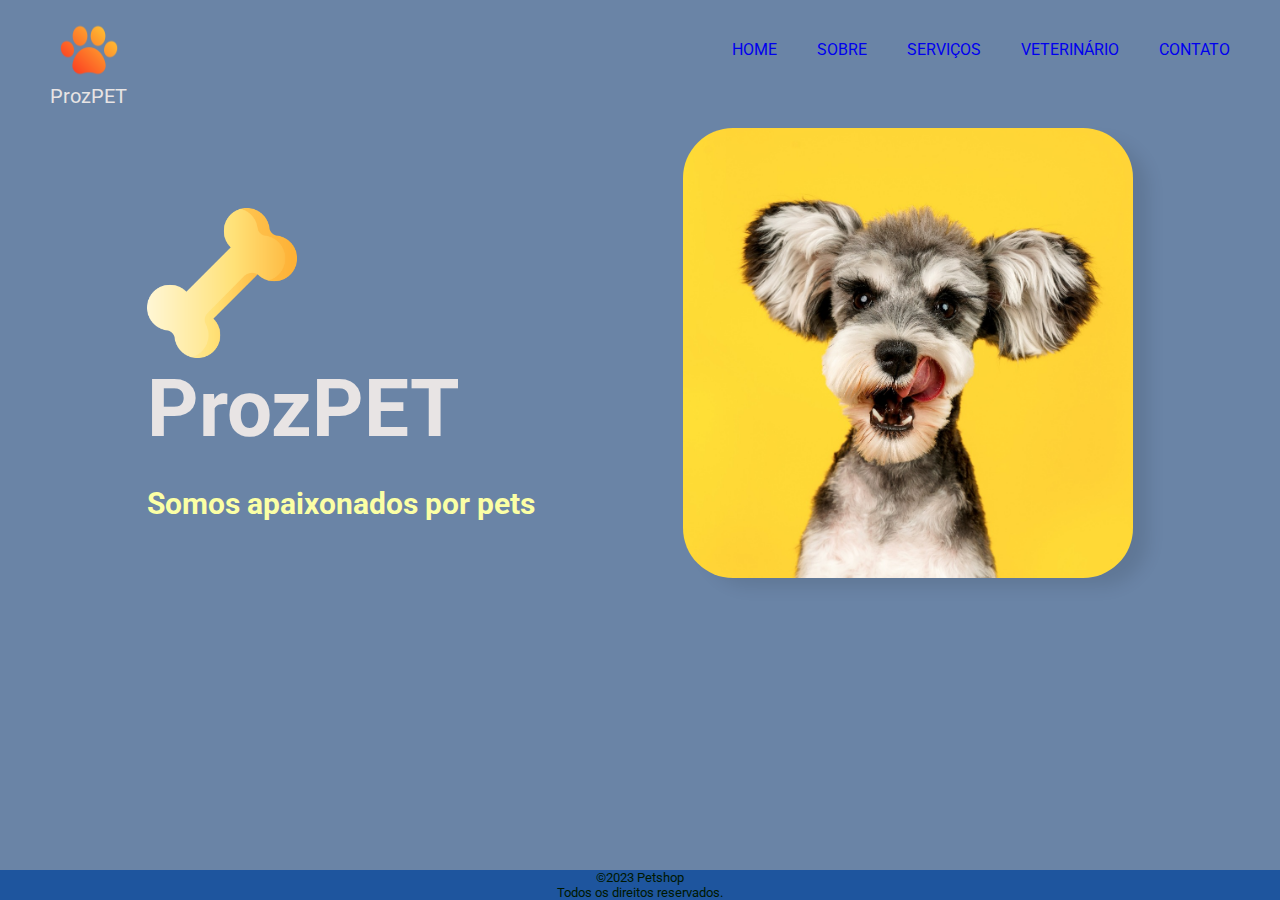
<file: index.html>
<!DOCTYPE html>
<html lang="pt-br">

<head>
    <meta charset="UTF-8">
    <meta name="viewport" content="width=device-width, initial-scale=1.0">
    <link rel="preconnect" href="https://fonts.googleapis.com">
    <link rel="preconnect" href="https://fonts.gstatic.com" crossorigin>
    <link href="https://fonts.googleapis.com/css2?family=Roboto:wght@400;700&display=swap" rel="stylesheet">
    <title>Pet Shop - Proz</title>

    <link rel="stylesheet" href="style.css">
</head>

<body>
    <header class="cabecalho">
        <div class="cabecalho__logo">
            <img class="logo" src="./img/logoPaw.png" alt="logo petshop">
            <p>ProzPET</p>
        </div>
        <nav class="menu__lista">
            <ul class="menu__item">
                <li><a href="./index.html">Home</a></li>
                <li><a href="./sobre.html">Sobre</a></li>
                <li><a href="./servicos.html">Serviços</a></li>
                <li><a href="./veterinario.html">Veterinário</a></li>
                <li><a href="/contato.html">Contato</a></li>
            </ul>
        </nav>
    </header>
    <main>
        <div class="principal__Texto">
            <img class="img__titulo" src="./img/dog-bone.png" alt="osso cachorro">
            <h1>ProzPET</h1>
            <h2>Somos apaixonados por pets</h2>
        </div>

        <div>
            <img class="principal__Img" src="./img/cachorro_principal.jpeg" alt="cachorro_principal">
        </div>
    </main>

    <footer>
        <p class="pFooter">&copy;2023 Petshop <br>
            Todos os direitos reservados.
        </p>

    </footer>


</body>


</html>
</file>
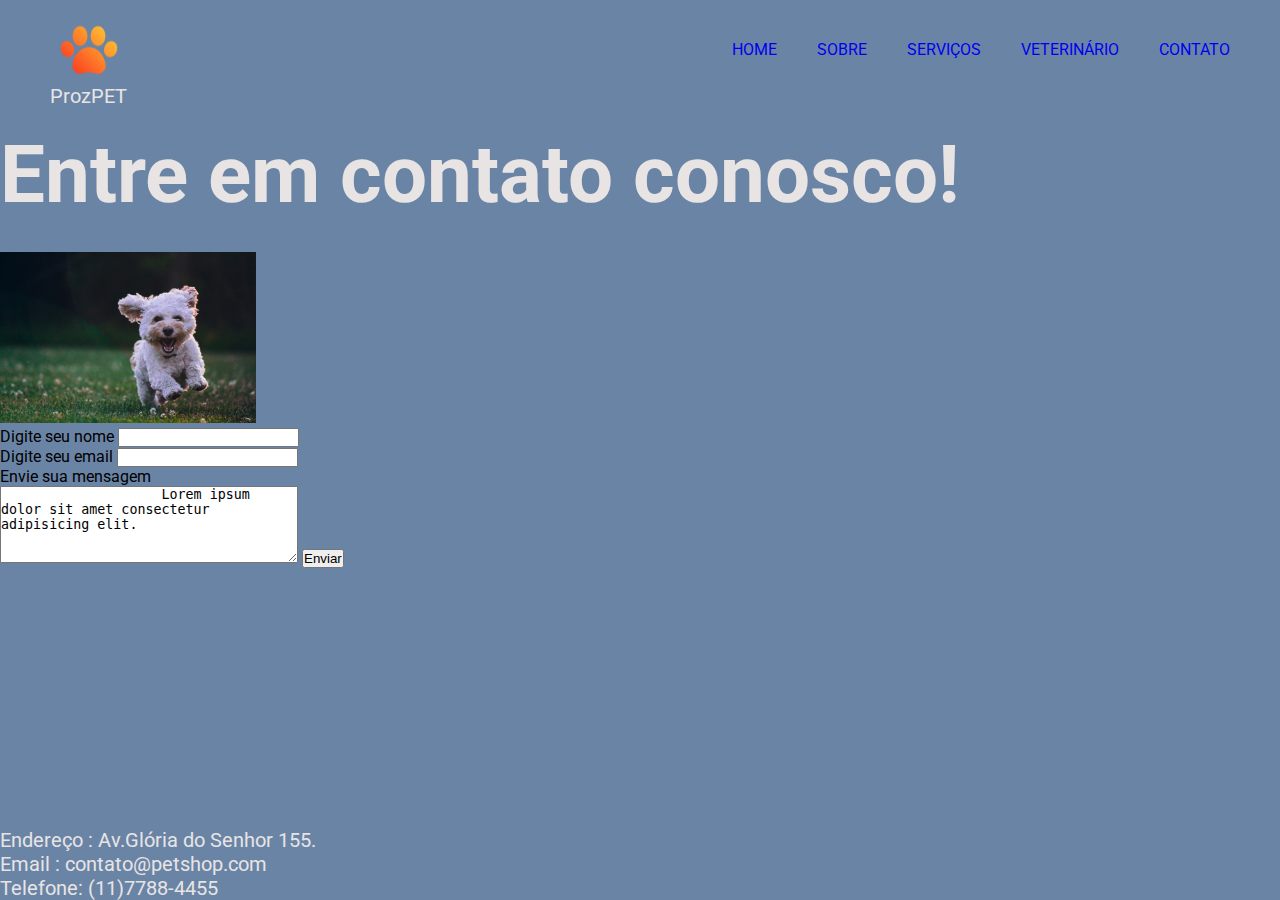
<file: contato.html>
<!DOCTYPE html>
<html lang="en">
    <head>
        <meta charset="UTF-8">
        <meta name="viewport" content="width=device-width, initial-scale=1.0">
        <link rel="preconnect" href="https://fonts.googleapis.com">
        <link rel="preconnect" href="https://fonts.gstatic.com" crossorigin>
        <link href="https://fonts.googleapis.com/css2?family=Roboto:wght@400;700&display=swap" rel="stylesheet">
        <title>Pet Shop - Proz</title>
    
        <link rel="stylesheet" href="style.css">
    </head>
<body>
    <header class="cabecalho">
        <div class="cabecalho__logo">
            <img class="logo" src="./img/logoPaw.png" alt="logo petshop">
            <p>ProzPET</p>
        </div>
        <nav class="menu__lista">
            <ul class="menu__item">
                <li><a href="./index.html">Home</a></li>
                <li><a href="./sobre.html">Sobre</a></li>
                <li><a href="./servicos.html">Serviços</a></li>
                <li><a href="./veterinario.html">Veterinário</a></li>
                <li><a href="/contato.html">Contato</a></li>
            </ul>
        </nav>
    </header>

        <main>
        <section>
                <h1>Entre em contato conosco!</h1>
                <img src="./img/imagem_contato.jpeg" alt="imagem contato" width="20%">
                <form action="">
                    <label for="username">Digite seu nome</label>
                    <input id="username" type="text" name="username">
                    <br>
                    <label for="email">Digite seu email</label>
                    <input id="email" type="text" name="email">
                    <br>
                    <label for="mensagem">Envie sua mensagem</label>
                    <br>
                <textarea id="mensagem" name="mensagem" rows="5" cols="35">
                    Lorem ipsum dolor sit amet consectetur adipisicing elit.
                </textarea>
                    <button type="submit">Enviar</button>
                </form>
            </section>
        </main>

    <footer>
        <p>Endereço : Av.Glória do Senhor 155.</p>
        <p>Email : contato@petshop.com</p>
        <p>Telefone: (11)7788-4455</p>
    </footer>

</body>
</html>
</file>
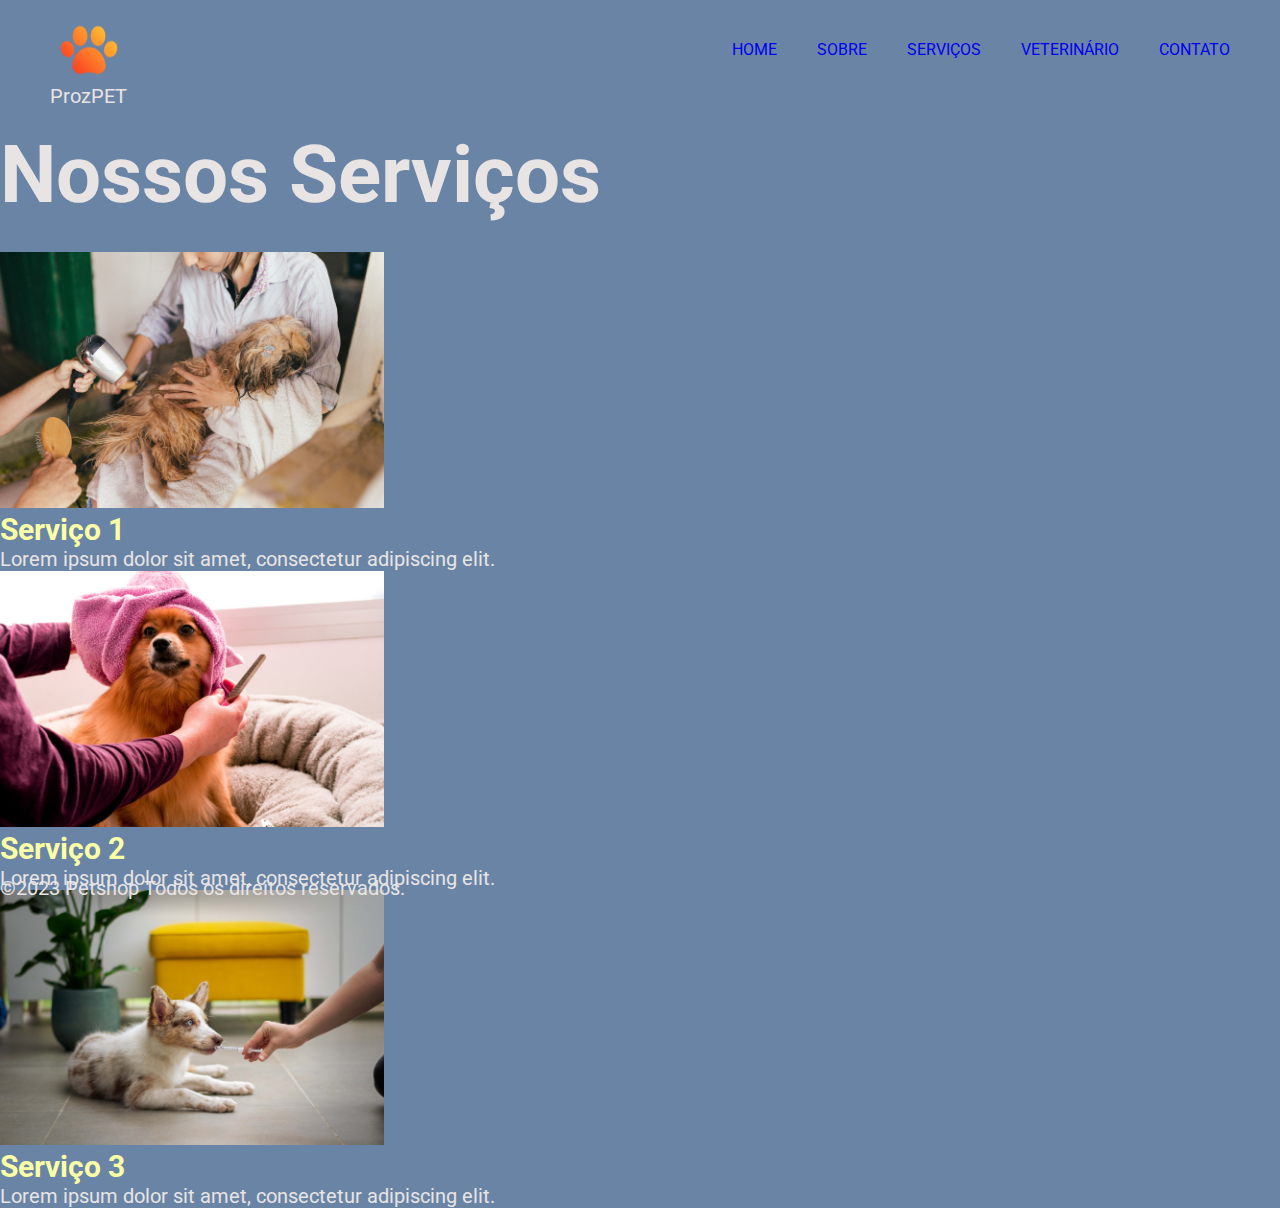
<file: servicos.html>
<!DOCTYPE html>
<html lang="en">
    <head>
        <meta charset="UTF-8">
        <meta name="viewport" content="width=device-width, initial-scale=1.0">
        <link rel="preconnect" href="https://fonts.googleapis.com">
        <link rel="preconnect" href="https://fonts.gstatic.com" crossorigin>
        <link href="https://fonts.googleapis.com/css2?family=Roboto:wght@400;700&display=swap" rel="stylesheet">
        <title>Pet Shop - Proz</title>
    
        <link rel="stylesheet" href="style.css">
    </head>
<body>
    <header class="cabecalho">
        <div class="cabecalho__logo">
            <img class="logo" src="./img/logoPaw.png" alt="logo petshop">
            <p>ProzPET</p>
        </div>
        <nav class="menu__lista">
            <ul class="menu__item">
                <li><a href="./index.html">Home</a></li>
                <li><a href="./sobre.html">Sobre</a></li>
                <li><a href="./servicos.html">Serviços</a></li>
                <li><a href="./veterinario.html">Veterinário</a></li>
                <li><a href="/contato.html">Contato</a></li>
            </ul>
        </nav>
    </header>

     <main>
        <section>
            <h1>Nossos Serviços</h1>
            <article>
                <div>
                    <img src="img/imagens_servico.jpeg" alt="Servico 1" width="30%">
                    <h2>Serviço 1</h2>
                    <p>
                        Lorem ipsum dolor sit amet, consectetur adipiscing elit.
                    </p>
                </div>
            </article>

            <article>
                <div>
                    <img src="img/imagens_servico2.jpeg" alt="Servico 2" width="30%">
                    <h2>Serviço 2</h2>
                    <p>
                        Lorem ipsum dolor sit amet, consectetur adipiscing elit.
                    </p>
                </div>
            </article>

            <article>
                <div>
                    <img src="img/imagens_servico3.jpeg" alt="Servico 3" width="30%">
                    <h2>Serviço 3</h2>
                    <p>
                        Lorem ipsum dolor sit amet, consectetur adipiscing elit.
                    </p>
                </div>
            </article>    
        </section>
     </main>

        <footer>
            <p>
                ©2023 Petshop
        Todos os direitos reservados.
            </p>
        </footer>
</body>
</html>
</file>
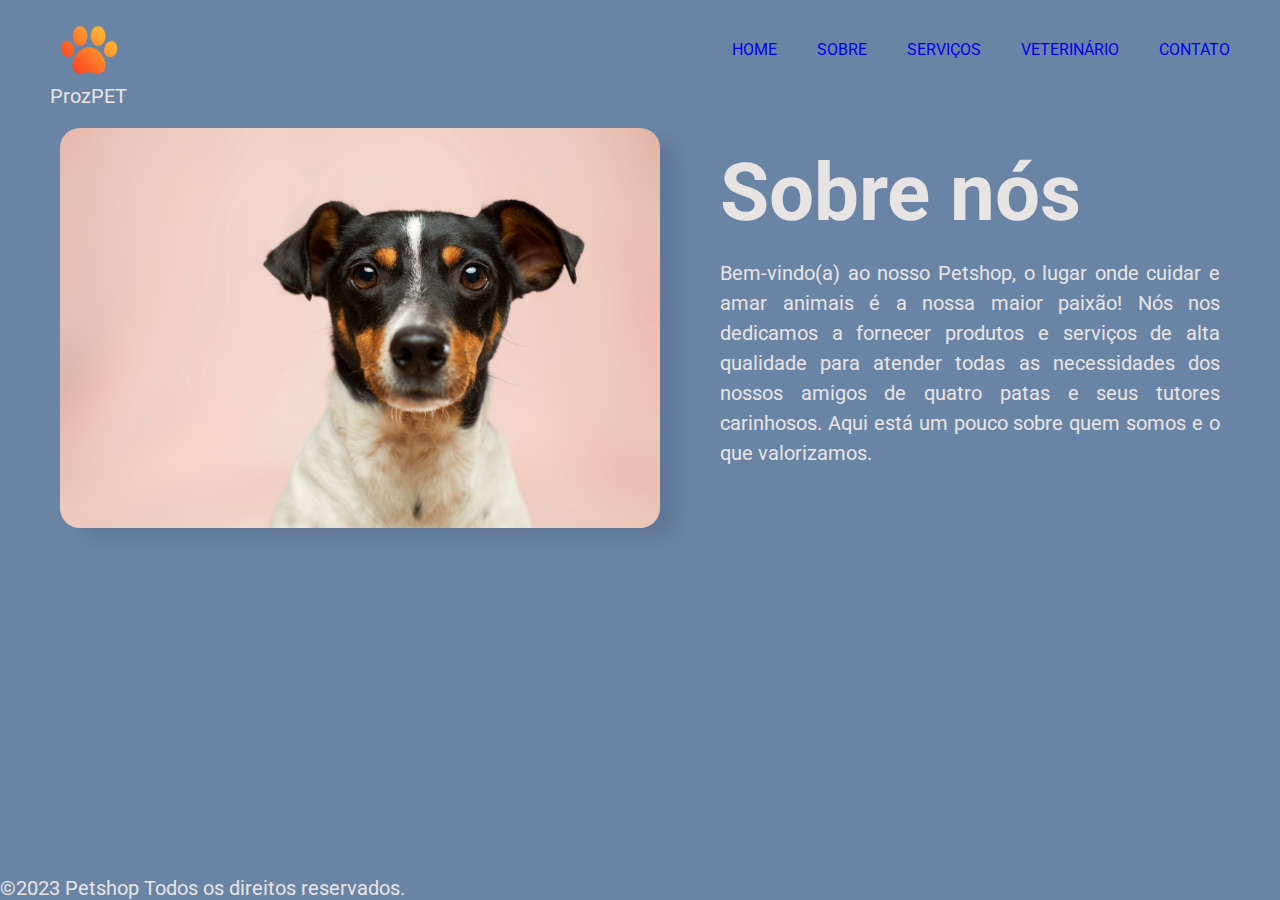
<file: sobre.html>
<!DOCTYPE html>
<html lang="en">

<head>
    <meta charset="UTF-8">
    <meta name="viewport" content="width=device-width, initial-scale=1.0">
    <link rel="preconnect" href="https://fonts.googleapis.com">
    <link rel="preconnect" href="https://fonts.gstatic.com" crossorigin>
    <link href="https://fonts.googleapis.com/css2?family=Roboto:wght@400;700&display=swap" rel="stylesheet">
    <title>Pet Shop - Proz</title>

    <link rel="stylesheet" href="style.css">
</head>

<body>
    <header class="cabecalho">
        <div class="cabecalho__logo">
            <img class="logo" src="./img/logoPaw.png" alt="logo petshop">
            <p>ProzPET</p>
        </div>
        <nav class="menu__lista">
            <ul class="menu__item">
                <li><a href="./index.html">Home</a></li>
                <li><a href="./sobre.html">Sobre</a></li>
                <li><a href="./servicos.html">Serviços</a></li>
                <li><a href="./veterinario.html">Veterinário</a></li>
                <li><a href="/contato.html">Contato</a></li>
            </ul>
        </nav>
    </header>

    <main>
        <div class="principal__sobreNos">
            <img class="dogSobre" src="./img/cachorro.jpeg" alt="cachorro">
        </div>
        <div class="texto__sobreNos">
            <h1>Sobre nós</h1>
            <p>Bem-vindo(a) ao nosso Petshop, o lugar onde cuidar e amar animais é a nossa maior paixão! Nós nos
                dedicamos a fornecer produtos e serviços de alta qualidade para atender todas as necessidades dos nossos
                amigos de quatro patas e seus tutores carinhosos. Aqui está um pouco sobre quem somos e o que
                valorizamos.
            </p>
        </div>

    </main>

    <footer>
        <p>
            ©2023 Petshop
            Todos os direitos reservados.
        </p>
    </footer>
</body>

</html>
</file>
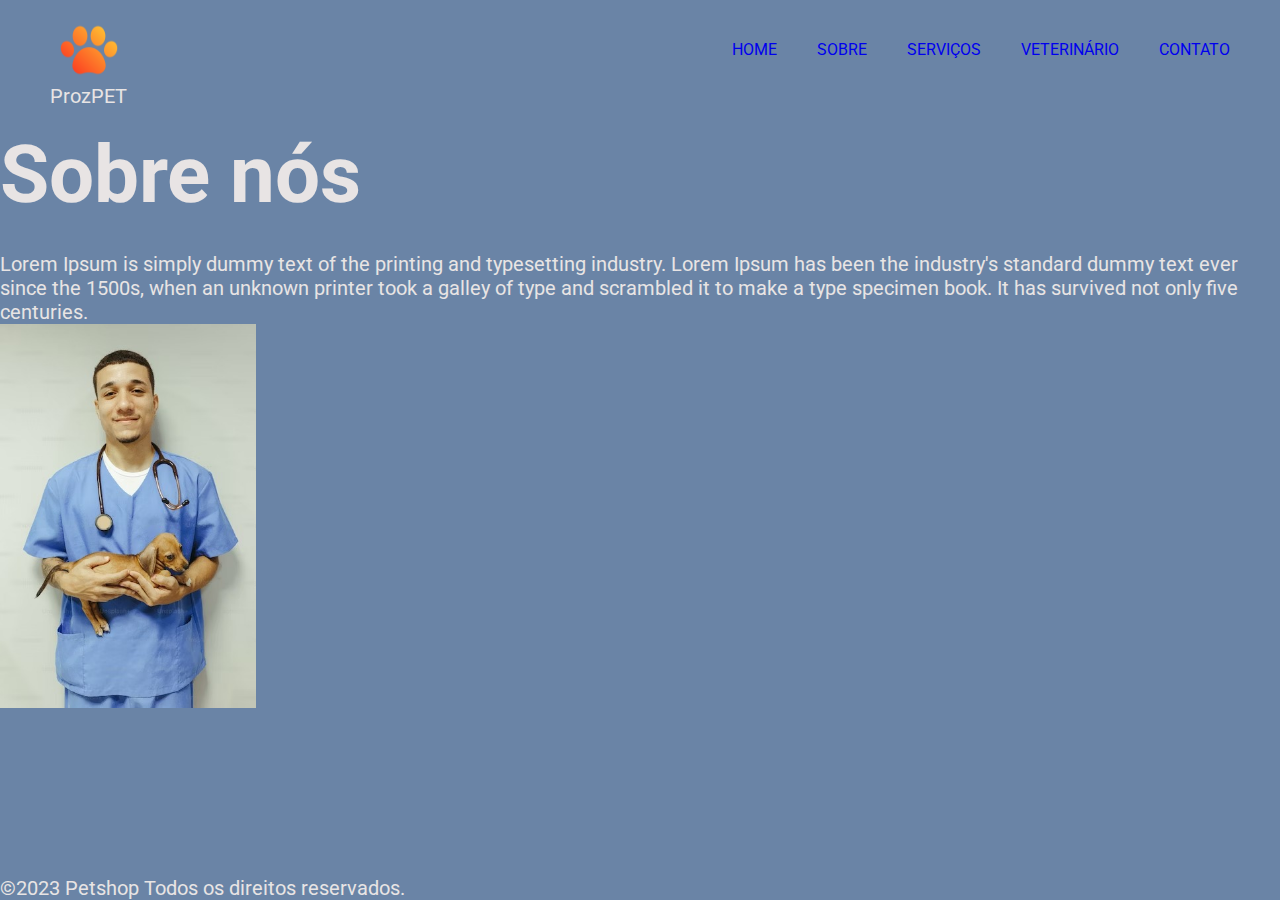
<file: veterinario.html>
<!DOCTYPE html>
<html lang="en">
    <head>
        <meta charset="UTF-8">
        <meta name="viewport" content="width=device-width, initial-scale=1.0">
        <link rel="preconnect" href="https://fonts.googleapis.com">
        <link rel="preconnect" href="https://fonts.gstatic.com" crossorigin>
        <link href="https://fonts.googleapis.com/css2?family=Roboto:wght@400;700&display=swap" rel="stylesheet">
        <title>Pet Shop - Proz</title>
    
        <link rel="stylesheet" href="style.css">
    </head>
<body>
    <header class="cabecalho">
        <div class="cabecalho__logo">
            <img class="logo" src="./img/logoPaw.png" alt="logo petshop">
            <p>ProzPET</p>
        </div>
        <nav class="menu__lista">
            <ul class="menu__item">
                <li><a href="./index.html">Home</a></li>
                <li><a href="./sobre.html">Sobre</a></li>
                <li><a href="./servicos.html">Serviços</a></li>
                <li><a href="./veterinario.html">Veterinário</a></li>
                <li><a href="/contato.html">Contato</a></li>
            </ul>
        </nav>
    </header>

    <main>
        <section>
            <h1>Sobre nós</h1>
            <p>Lorem Ipsum is simply dummy text of the printing and typesetting industry. Lorem Ipsum has been the industry's 
                standard dummy text ever since the 1500s, when an unknown printer took a galley of type and scrambled it 
                to make a type specimen book. 
                It has survived not only five centuries.</p>
               <img src="./img/atendimento.jpeg" alt="cachorro" width="20%">
        </section>
    </main>

    <footer>
        <p>
            ©2023 Petshop
            Todos os direitos reservados.
        </p>
    </footer>
    
</body>
</html>
</file>
<file: style.css>
* {
    padding: 0px;
    margin: 0px;
    box-sizing: border-box;
}

:root {
    font-size: 62.5%;


}

body {
    font-family: 'Roboto', sans-serif;
    font-size: 1.6rem;
    background: #6A84A6;
    height: 100vh;
    display: flex;
    flex-direction: column;
    position: relative;




}

p,
h1 {
    color: rgb(232, 228, 228);

}

h1 {
    font-size: 8rem;
    margin-bottom: 3rem;


}

h2 {
    color: #FBFFA5;
    font-size: 3rem;

}

p{
    font-size: 2rem;
   
}

/*Cabeçalho */

.cabecalho {
    display: flex;
    justify-content: space-between;
    align-items: self-start;

    padding: 2rem 5rem;
}

.menu__lista {
    align-items: center;
    margin-top: 2rem;
}

.menu__item {
    display: flex;
    list-style: none;
    gap: 40px;
    text-transform: uppercase;
    color: green;

}

.menu__item a:hover{
    font-weight: bold;
}

a {
    text-decoration: none;
}

.logo {
    width: 60px;
}

.cabecalho__logo {
    text-align: center;
}

/* Main */

main {
    display: flex;
    justify-content: space-evenly;


}

.img__titulo {
    width: 150px;
    margin-top: 8rem;
}

.principal__Img {
    width: 450px;
    height: 450px;
    object-fit: cover;

    border-radius: 5rem;
    box-shadow: 18px 11px 17px -3px rgba(0, 0, 0, 0.1);

}



/* Sobre nós */

.dogSobre {
    width: 60rem;
  
    border-radius: 20px;
    box-shadow: 18px 11px 17px -3px rgba(0, 0, 0, 0.1);
}

.texto__sobreNos {
    width: 50rem;
    line-height: 3rem;
    text-align: justify;
    margin-top: 5rem;
   
}

.texto__sobreNos p {
    margin-top: 5rem;
}
/* Rodapé */

footer {
    position: absolute;
    bottom: 0;
    width: 100%;
   

}

.pFooter {
    color: rgb(0, 24, 0);
    font-size: 1.3rem;
    text-align: center;
    background-color: #1e559e;
    
   

}
</file>
